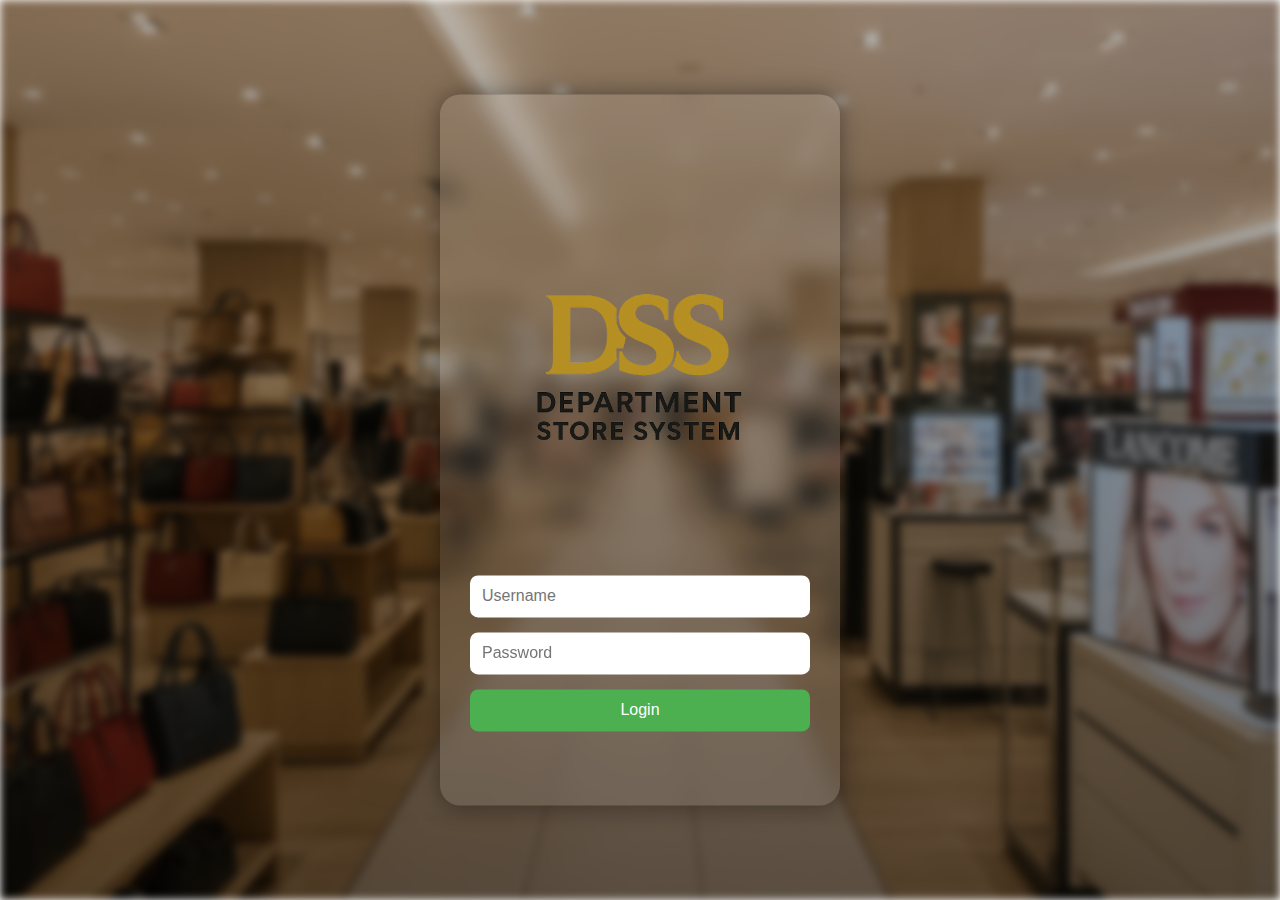
<file: index.html>
<!DOCTYPE html>
<html lang="en">
<head>
  <meta charset="UTF-8" />
  <meta name="viewport" content="width=device-width, initial-scale=1">
  <title>Login</title>
   <link rel="stylesheet" href="style.css" />
   <!-- Logo sa tab bar -->
<link rel="icon" type="LOGO" sizes="32x32" href="LOGO.png">
<link rel="shortcut icon" href="LOGO.png">

</head>
<body>

<div class="login-container">
  <h2 style="visibility: hidden;">Department Store System</h2>

  <form id="loginForm">
    <!-- Logo Image -->
    <img src="LOGO.png" alt="LOGO" class="logo-image" />

    <h2 style="visibility: hidden;">Login</h2>

    <input type="text" id="username" placeholder="Username" required />
    <input type="password" id="password" placeholder="Password" required />
    <button type="submit">Login</button>
  </form>
</div>

<script>// Login
   document.getElementById("loginForm").addEventListener("submit", function (e) {
    e.preventDefault(); // Iwas reload

    const username = document.getElementById("username").value;
    const password = document.getElementById("password").value;

    // Hardcoded login credentials
    const validUsername = "admin";
    const validPassword = "1234";

    if (username === validUsername && password === validPassword) {
      // Success
      alert("Login successful!");
      window.location.href = "index2.html";
    } else {
      // Failed login
      alert("Invalid username or password. Please try again.");
    }
  });</script>
<script src="script.js"></script>


</body>
</html>
</file>
<file: style.css>
/* Reset styles */
* {
  margin: 0;
  padding: 0;
  box-sizing: border-box;
}

html, body {
  height: 100%;
  width: 100%;
  font-family: Arial, sans-serif;
 
  position: relative;
}

/* Background image with blur and dark overlay */
body::before {
  content: "";
  position: fixed;
  top: 0;
  left: 0;
  height: 100%;
  width: 100%;
  background: linear-gradient(rgba(0, 0, 0, 0.267), rgba(0, 0, 0, 0.6)),
              url('bg.png') no-repeat center center / cover;
  filter: blur(4px);
  z-index: -1;
}

/* Login container with 9:16 aspect ratio and responsive size */
.login-container {
  aspect-ratio: 9 / 16;
  width: 90vw;
  max-width: 400px;
  height: auto;
  margin: auto;
  position: absolute;
  top: 50%;
  left: 50%;
  transform: translate(-50%, -50%);

  background: rgba(255, 255, 255, 0.1);
  backdrop-filter: blur(10px);
  border-radius: 20px;
  box-shadow: 0 0 25px rgba(0, 0, 0, 0.4);

  padding: 30px;
  display: flex;
  flex-direction: column;
  justify-content: center;
  align-items: center;
}

/*sa form */
.logo-image {
  width: 300px;
  height: auto;
  margin-bottom: 10px;
}


/* Title text */
.login-container h2 {
  color: white;
  margin-bottom: 20px;
  text-align: center;
}

/* Form layout */
form {
  width: 100%;
  display: flex;
  flex-direction: column;
  align-items: center;
}

#qrcode {
  margin-bottom: 20px;
}

/* Inputs */
input {
  width: 100%;
  padding: 12px;
  margin-bottom: 15px;
  border: none;
  border-radius: 8px;
  font-size: 16px;
}

/* Button */
button {
  width: 100%;
  padding: 12px;
  border: none;
  border-radius: 8px;
  background-color: #4CAF50;
  color: white;
  font-size: 16px;
  cursor: pointer;
  transition: background-color 0.3s ease;
}

button:hover {
  background-color: #45a049;
}

/*index 2*/
.main-container {
  display: flex;
  flex-direction: row;
  justify-content: space-between;
  padding: 30px;
  gap: 20px;
  height: 100vh;
  box-sizing: border-box;
  background-color: #f4f4f4;
  font-family: Arial, sans-serif;
}

/* Cashier panel styling */
.cashier-panel {
  background: white;
  padding: 20px;
  width: 35%;
  border-radius: 12px;
  box-shadow: 0 0 10px rgba(0, 0, 0, 0.1);
  display: flex;
  flex-direction: column;
  align-items: flex-start;
}

.cashier-panel .logo {
  width: 80px;
  height: 80px;
  object-fit: contain;
  margin-bottom: 10px;
}

.cashier-panel h2 {
  margin: 10px 0;
  color: #333;
  font-size: 24px;
}

.cashier-panel label {
  margin-top: 10px;
  font-weight: bold;
  color: #444;
}

.cashier-panel input {
  width: 100%;
  padding: 10px;
  margin-top: 8px;
  margin-bottom: 15px;
  border-radius: 5px;
  border: 1px solid #ccc;
  font-size: 16px;
}

.buttons {
  display: flex;
  flex-wrap: wrap;
  margin-top: 10px;
  gap: 10px;
}

.buttons button {
  flex: 1 1 45%;
  padding: 12px;
  border: none;
  background: #333;
  color: white;
  border-radius: 6px;
  cursor: pointer;
  font-size: 16px;
  transition: background 0.3s ease;
}

.buttons button:hover {
  background: #555;
}

/* Product Display */
.product-display {
  background: white;
  padding: 20px;
  width: 60%;
  border-radius: 12px;
  box-shadow: 0 0 10px rgba(0, 0, 0, 0.1);
  text-align: center;
  display: flex;
  flex-direction: column;
  justify-content: center;
}

.product-display h3 {
  margin-top: 0;
  color: #555;
  font-size: 22px;
  margin-bottom: 20px;
}

#productImage {
  width: 80%;
  max-height: 400px;
  object-fit: contain;
  border: 2px solid #ccc;
  border-radius: 10px;
  background-color: #fafafa;
}

.cash-info {
  margin-top: 20px;
}

.cash-info input {
  width: 100%;
  padding: 8px;
  margin-bottom: 10px;
  border-radius: 5px;
  border: 1px solid #ccc;
}

.receipt {
  background: #f9f9f9;
  padding: 10px;
  margin-top: 20px;
  border-radius: 10px;
  max-height: 200px;
  overflow-y: auto;
}

.receipt h3 {
  margin: 0 0 10px 0;
}

#receiptList {
  list-style-type: none;
  padding: 0;
  font-size: 14px;
}

#receiptList li {
  padding: 5px 0;
  border-bottom: 1px dashed #ccc;
}
</file>
